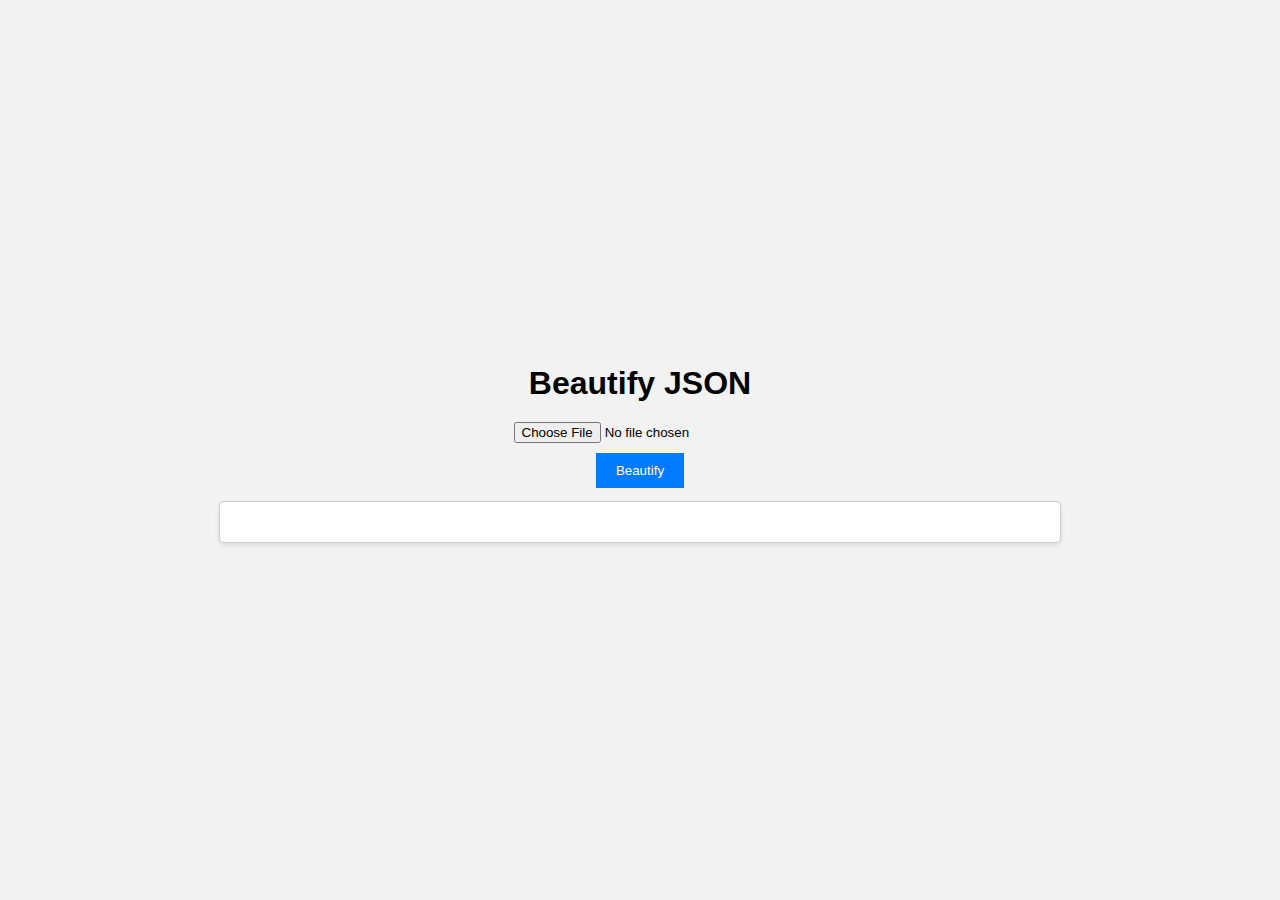
<file: index.html>
<!DOCTYPE html>
<html lang="en">
<head>
    <meta charset="UTF-8">
    <meta name="viewport" content="width=device-width, initial-scale=1.0">
    <title>JSON Beautifier</title>
    <link rel="stylesheet" href="styles.css">
</head>
<body>
    <h1>Beautify JSON</h1>
    <input type="file" id="fileInput" accept=".json" />
    <button onclick="beautifyJSON()">Beautify</button>
    <pre id="jsonOutput"></pre>

    <script>
        function beautifyJSON() {
            const fileInput = document.getElementById('fileInput');
            const jsonOutput = document.getElementById('jsonOutput');
            const file = fileInput.files[0];
            
            if (file) {
                const reader = new FileReader();
                reader.readAsText(file, 'UTF-8');
                reader.onload = function (evt) {
                    const json = JSON.parse(evt.target.result);
                    const beautifiedJSON = JSON.stringify(json, null, 4);
                    jsonOutput.textContent = beautifiedJSON;
                }
                reader.onerror = function (evt) {
                    alert("Error reading file");
                }
            } else {
                alert("Please select a file");
            }
        }
    </script>
</body>
</html>
</file>
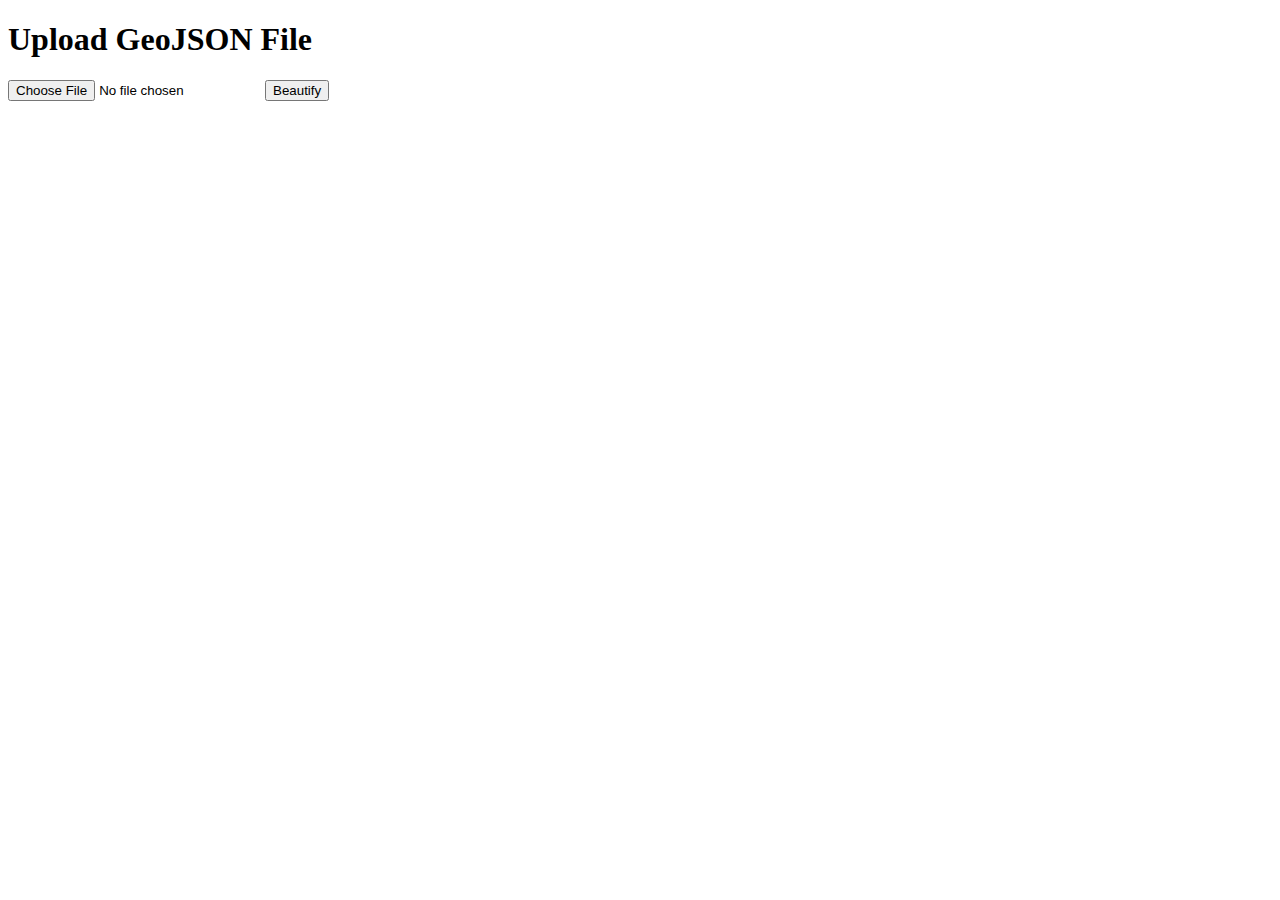
<file: templates/index.html>
<!DOCTYPE html>
<html lang="en">
<head>
    <meta charset="UTF-8">
    <meta name="viewport" content="width=device-width, initial-scale=1.0">
    <title>GeoJSON Beautifier</title>
</head>
<body>
    <h1>Upload GeoJSON File</h1>
    <form action="/beautify" method="post" enctype="multipart/form-data">
        <input type="file" name="file" accept=".json" required>
        <button type="submit">Beautify</button>
    </form>
</body>
</html>
</file>
<file: styles.css>
body {
    font-family: Arial, sans-serif;
    margin: 0;
    padding: 0;
    display: flex;
    flex-direction: column;
    align-items: center;
    justify-content: center;
    height: 100vh;
    background-color: #f2f2f2;
}

h1 {
    margin-bottom: 20px;
}

input[type="file"] {
    margin-bottom: 10px;
}

button {
    padding: 10px 20px;
    background-color: #007bff;
    color: #fff;
    border: none;
    cursor: pointer;
}

button:hover {
    background-color: #0056b3;
}

pre {
    width: 80%;
    max-width: 800px;
    overflow-x: auto;
    padding: 20px;
    background-color: #fff;
    border: 1px solid #ccc;
    border-radius: 5px;
    box-shadow: 0 2px 5px rgba(0, 0, 0, 0.1);
    white-space: pre-wrap;
}
</file>
